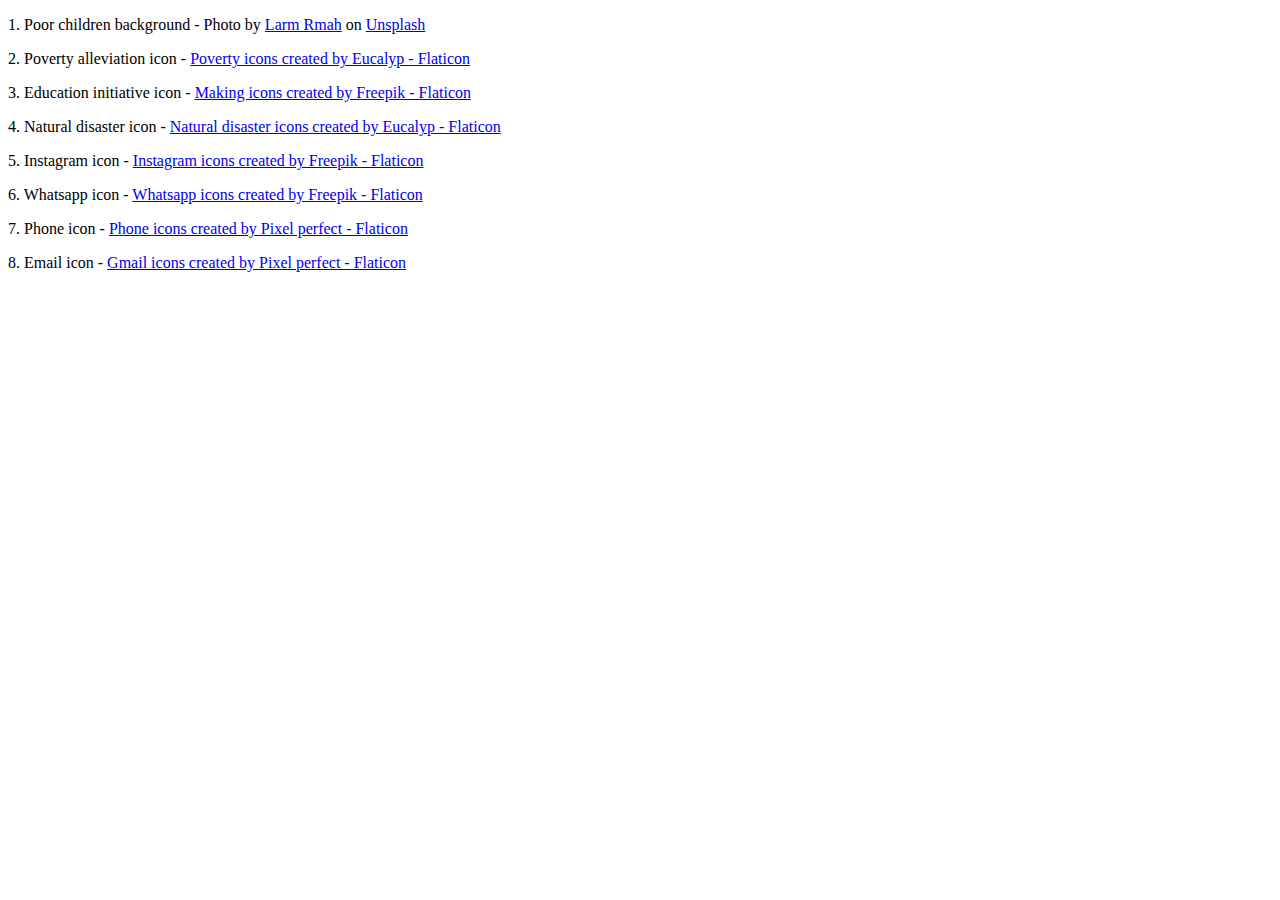
<file: credits.html>
<!DOCTYPE html>
<html lang="en">

<head>
    <meta charset="UTF-8">
    <meta name="viewport" content="width=device-width, initial-scale=1.0">
    <title>Credits</title>
</head>

<body>
    <div class="container">
        <p>1. Poor children background - Photo by <a
                href="https://unsplash.com/@larm?utm_content=creditCopyText&utm_medium=referral&utm_source=unsplash">Larm
                Rmah</a> on <a
                href="https://unsplash.com/photos/five-children-smiling-while-doing-peace-hand-sign-AEaTUnvneik?utm_content=creditCopyText&utm_medium=referral&utm_source=unsplash">Unsplash</a>
        </p>
        <p>2. Poverty alleviation icon - <a href="https://www.flaticon.com/free-icons/poverty"
                title="poverty icons">Poverty icons created by Eucalyp - Flaticon</a></p>
        <p>3. Education initiative icon - <a href="https://www.flaticon.com/free-icons/making"
                title="making icons">Making icons created by Freepik - Flaticon</a></p>
        <p>4. Natural disaster icon - <a href="https://www.flaticon.com/free-icons/natural-disaster"
                title="Natural disaster icons">Natural disaster icons created by Eucalyp - Flaticon</a></p>
        <p>5. Instagram icon - <a href="https://www.flaticon.com/free-icons/instagram" title="instagram icons">Instagram
                icons created by Freepik - Flaticon</a></p>
        <p>6. Whatsapp icon - <a href="https://www.flaticon.com/free-icons/whatsapp" title="whatsapp icons">Whatsapp
                icons created by Freepik - Flaticon</a></p>
        <p>7. Phone icon - <a href="https://www.flaticon.com/free-icons/phone" title="phone icons">Phone icons created
                by Pixel perfect - Flaticon</a></p>
        <p>8. Email icon - <a href="https://www.flaticon.com/free-icons/gmail" title="gmail icons">Gmail icons created
                by Pixel perfect - Flaticon</a></p>

    </div>
</body>

</html>
</file>
